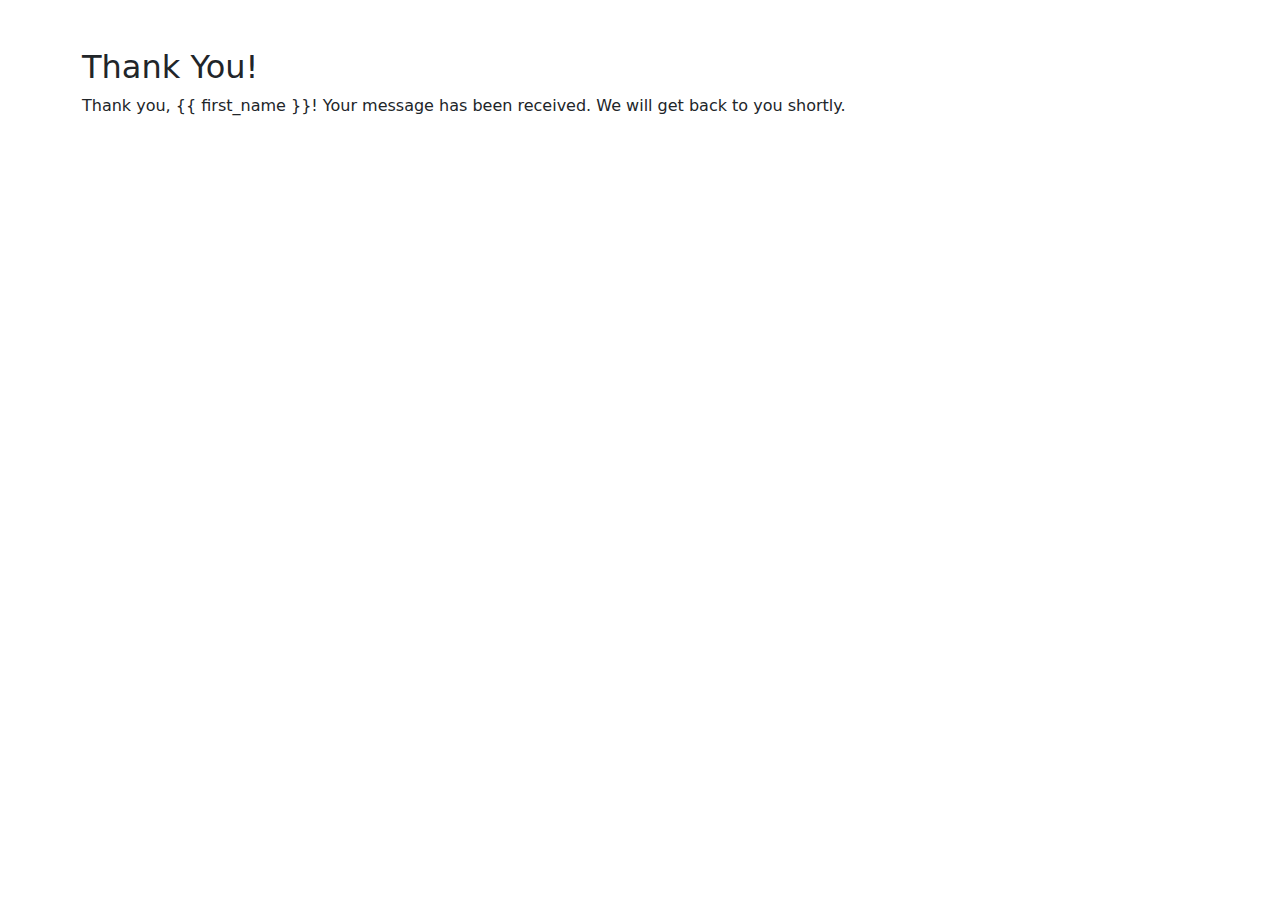
<file: contact_form_project/templates/thank_you.html>
<!doctype html>
<html lang="en">
  <head>
    <meta charset="utf-8">
    <meta name="viewport" content="width=device-width, initial-scale=1">
    <title>Thank You</title>
    <link href="https://cdn.jsdelivr.net/npm/bootstrap@5.3.3/dist/css/bootstrap.min.css" rel="stylesheet" integrity="sha384-QWTKZyjpPEjISv5WaRU9OFeRpok6YctnYmDr5pNlyT2bRjXh0JMhjY6hW+ALEwIH" crossorigin="anonymous">
  </head>
  <body>
    <div class="container mt-5">
      <h2>Thank You!</h2>
      <p>Thank you, {{ first_name }}! Your message has been received. We will get back to you shortly.</p>
    </div>
    <script src="https://cdn.jsdelivr.net/npm/bootstrap@5.3.3/dist/js/bootstrap.bundle.min.js" integrity="sha384-YvpcrYf0tY3lHB60NNkmXc5s9fDVZLESaAA55NDzOxhy9GkcIdslK1eN7N6jIeHz" crossorigin="anonymous"></script>
  </body>
</html>
</file>
